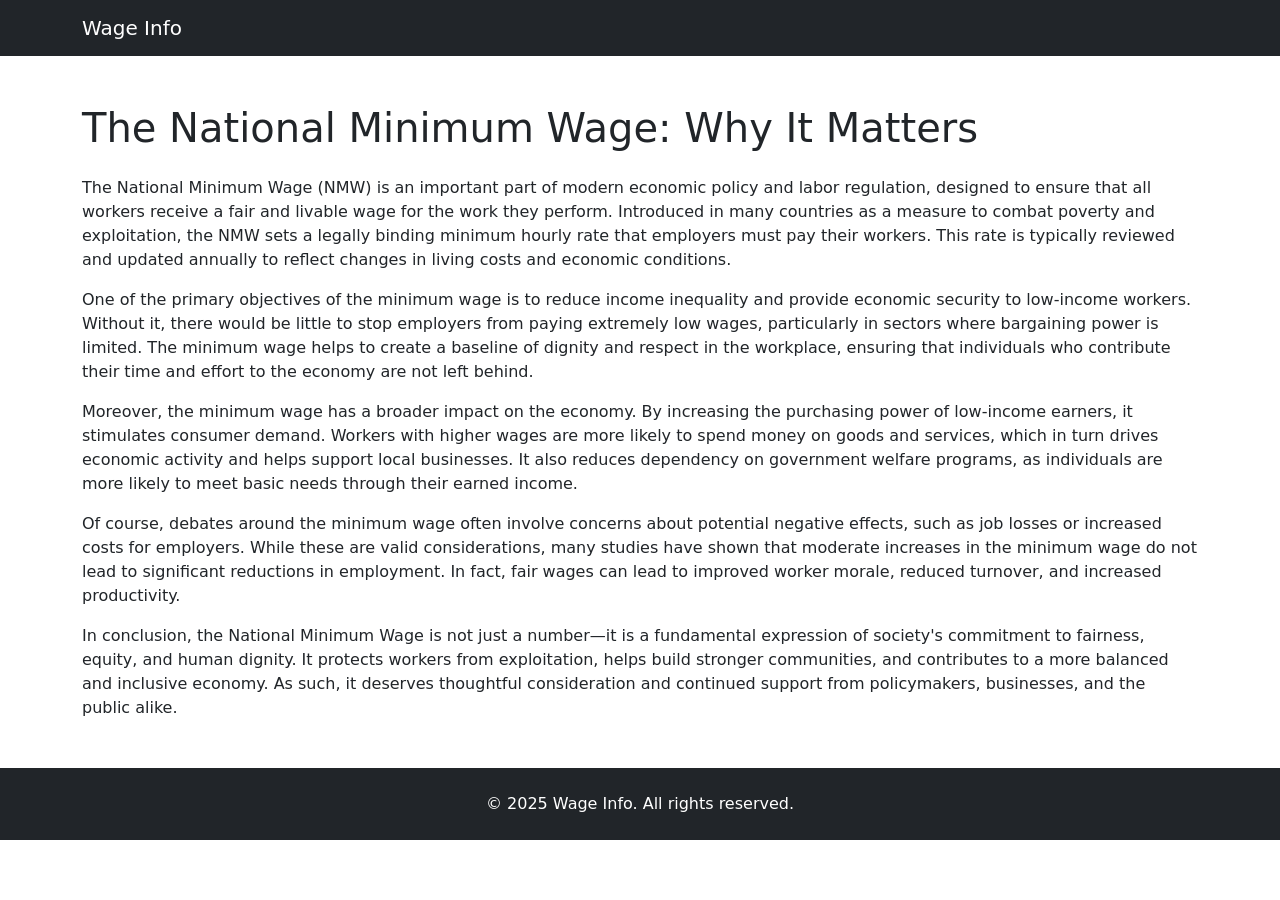
<file: templates/STUDENT/blog-detail.html>
<!DOCTYPE html>
<html lang="en">
<head>
  <meta charset="UTF-8">
  <meta name="viewport" content="width=device-width, initial-scale=1">
  <title>National Minimum Wage</title>
  <link href="https://cdn.jsdelivr.net/npm/bootstrap@5.3.2/dist/css/bootstrap.min.css" rel="stylesheet">
</head>
<body>

  <!-- Header -->
  <nav class="navbar navbar-expand-lg navbar-dark bg-dark">
    <div class="container">
      <a class="navbar-brand" href="#">Wage Info</a>
      <button class="navbar-toggler" type="button" data-bs-toggle="collapse" data-bs-target="#navbarNav">
        <span class="navbar-toggler-icon"></span>
      </button>
    </div>
  </nav>

  <!-- Main Content -->
  <main class="container my-5">
    <h1 class="mb-4">The National Minimum Wage: Why It Matters</h1>
    <p>
      The National Minimum Wage (NMW) is an important part of modern economic policy and labor regulation, designed to ensure that all workers receive a fair and livable wage for the work they perform. Introduced in many countries as a measure to combat poverty and exploitation, the NMW sets a legally binding minimum hourly rate that employers must pay their workers. This rate is typically reviewed and updated annually to reflect changes in living costs and economic conditions.
    </p>
    <p>
      One of the primary objectives of the minimum wage is to reduce income inequality and provide economic security to low-income workers. Without it, there would be little to stop employers from paying extremely low wages, particularly in sectors where bargaining power is limited. The minimum wage helps to create a baseline of dignity and respect in the workplace, ensuring that individuals who contribute their time and effort to the economy are not left behind.
    </p>
    <p>
      Moreover, the minimum wage has a broader impact on the economy. By increasing the purchasing power of low-income earners, it stimulates consumer demand. Workers with higher wages are more likely to spend money on goods and services, which in turn drives economic activity and helps support local businesses. It also reduces dependency on government welfare programs, as individuals are more likely to meet basic needs through their earned income.
    </p>
    <p>
      Of course, debates around the minimum wage often involve concerns about potential negative effects, such as job losses or increased costs for employers. While these are valid considerations, many studies have shown that moderate increases in the minimum wage do not lead to significant reductions in employment. In fact, fair wages can lead to improved worker morale, reduced turnover, and increased productivity.
    </p>
    <p>
      In conclusion, the National Minimum Wage is not just a number—it is a fundamental expression of society's commitment to fairness, equity, and human dignity. It protects workers from exploitation, helps build stronger communities, and contributes to a more balanced and inclusive economy. As such, it deserves thoughtful consideration and continued support from policymakers, businesses, and the public alike.
    </p>
  </main>

  <!-- Footer -->
  <footer class="bg-dark text-white text-center py-4">
    <div class="container">
      <p class="mb-0">&copy; 2025 Wage Info. All rights reserved.</p>
    </div>
  </footer>

  <!-- Bootstrap JS -->
  <script src="https://cdn.jsdelivr.net/npm/bootstrap@5.3.2/dist/js/bootstrap.bundle.min.js"></script>
</body>
</html>
</file>
